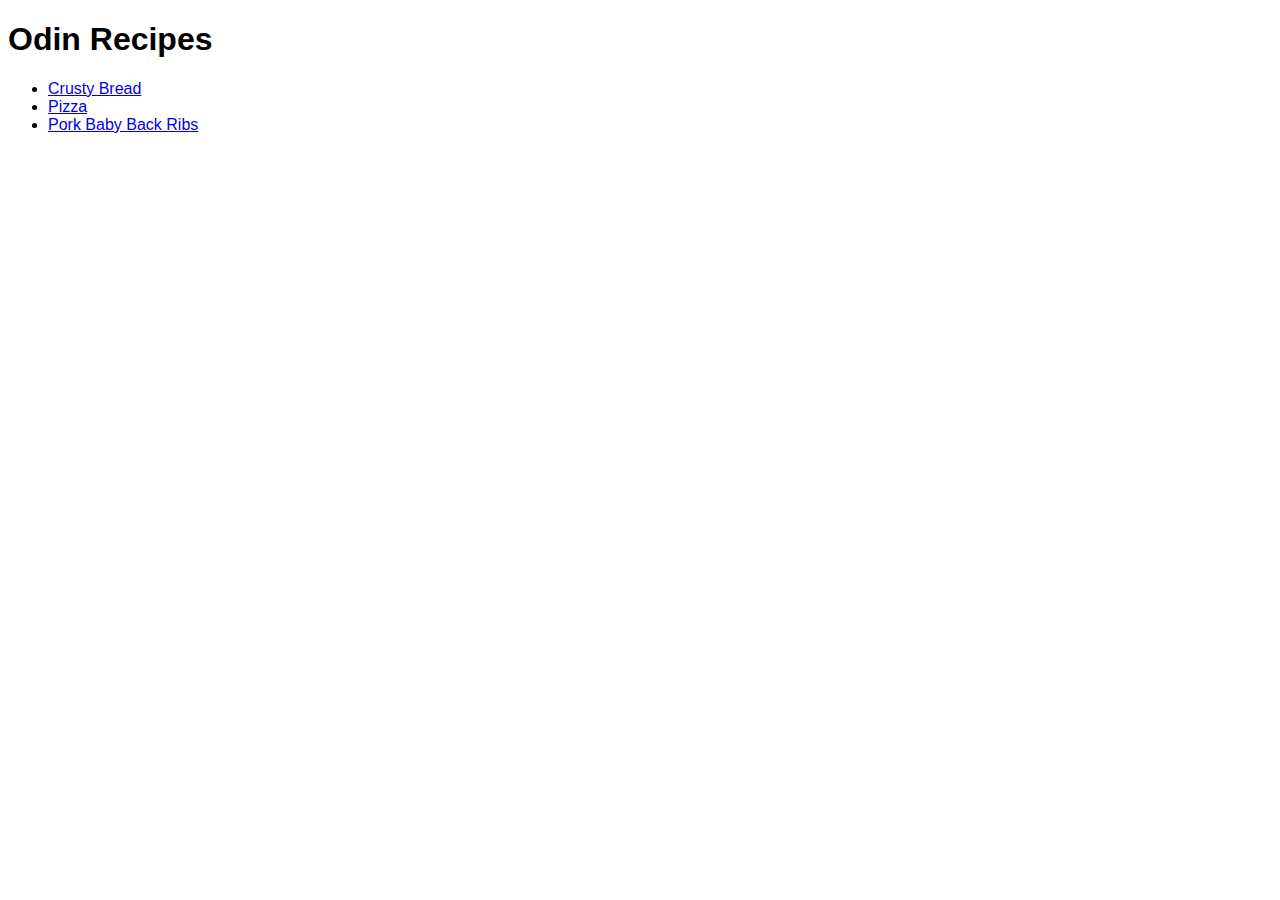
<file: index.html>
<!DOCTYPE html>
<html lang="en">
  <head>
    <meta charset="utf-8" name="viewport" content="width=device-width, initial-scale=1.0">
    <title>Odin Recipes</title>
    <link rel="stylesheet" href="style.css">
  </head>
  <body>
    <h1>Odin Recipes</h1>
    <ul>
      <li><a href="./recipes/crusty-bread.html">Crusty Bread</a></li>
      <li><a href="./recipes/pizza.html">Pizza</a></li>
      <li><a href="./recipes/pork-baby-back-ribs.html">Pork Baby Back Ribs</a></li>
    </ul>
  </body>
</html>
</file>
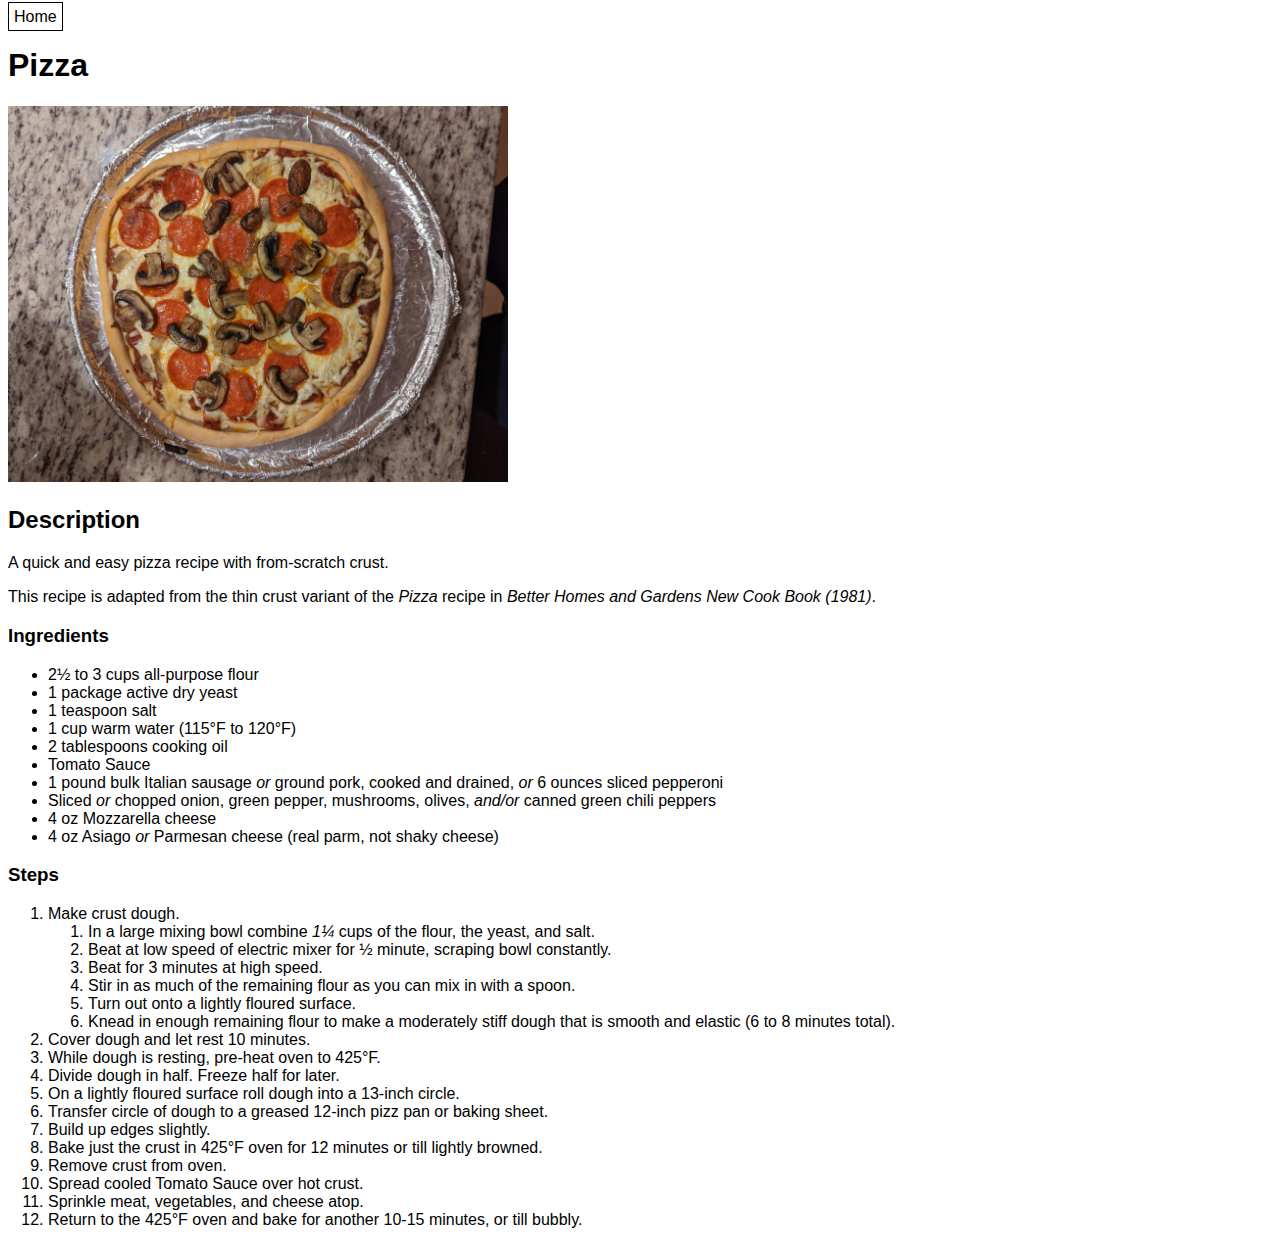
<file: recipes/pizza.html>
<!DOCTYPE html>
<html lang="en">
  <head>
    <meta charset="utf-8" name="viewport" content="width=device-width, initial-scale=1.0">
    <link rel="stylesheet" href="../style.css">
    <title>Pizza</title>
  </head>
  <nav class="navbar">
    <a href="../index.html">Home</a>
  </nav>
  <body>
    <h1>Pizza</h1>
    <img src="../img/pizza.jpg"
      alt="thin crust pizza with pepperoni, mushrooms, and onions"
      class="food-pic">

    <h2>Description</h2>
    <p>A quick and easy pizza recipe with from-scratch crust.</p>
    <p>This recipe is adapted from the thin crust variant of the
        <em>Pizza</em> recipe in
        <cite>Better Homes and Gardens New Cook Book (1981)</cite>.</p>

    <h3>Ingredients</h3>
    <ul>
      <li>2&frac12; to 3 cups all-purpose flour</li>
      <li>1 package active dry yeast</li>
      <li>1 teaspoon salt</li>
      <li>1 cup warm water (115&deg;F to 120&deg;F)</li>
      <li>2 tablespoons cooking oil</li>
      <li>Tomato Sauce</li>
      <li>1 pound bulk Italian sausage <em>or</em> ground pork, cooked and
          drained, <em>or</em> 6 ounces sliced pepperoni </li>
      <li>Sliced <em>or</em> chopped onion, green pepper, mushrooms,
          olives, <em>and/or</em> canned green chili peppers</li>
      <li>4 oz Mozzarella cheese</li>
      <li>4 oz Asiago <em>or</em> Parmesan cheese (real parm, not shaky
          cheese)</li>
    </ul>

    <h3>Steps</h3>
    <ol>
      <li>Make crust dough.</li>
        <ol>
          <li>In a large mixing bowl combine <em>1&frac14;</em> cups of the
              flour, the yeast, and salt.</li>
          <li>Beat at low speed of electric mixer for &frac12; minute,
              scraping bowl constantly.</li>
          <li>Beat for 3 minutes at high speed.</li>
          <li>Stir in as much of the remaining flour as you can mix in with a
              spoon.</li>
          <li>Turn out onto a lightly floured surface.</li>
          <li>Knead in enough remaining flour to make a moderately stiff dough
              that is smooth and elastic (6 to 8 minutes total).</li>
        </ol>
      <li>Cover dough and let rest 10 minutes.</li>
      <li>While dough is resting, pre-heat oven to 425&deg;F.</li>
      <li>Divide dough in half. Freeze half for later.</li>
      <li>On a lightly floured surface roll dough into a 13-inch
          circle.</li>
      <li>Transfer circle of dough to a greased 12-inch pizz pan or baking
          sheet.</li>
      <li>Build up edges slightly.</li>
      <li>Bake just the crust in 425&deg;F oven for 12 minutes or till lightly
          browned.</li>
      <li>Remove crust from oven.</li>
      <li>Spread cooled Tomato Sauce over hot crust.</li>
      <li>Sprinkle meat, vegetables, and cheese atop.</li>
      <li>Return to the 425&deg;F oven and bake for another 10-15 minutes, or
          till bubbly.</li>
    </ol>
  </body>
</html>
</file>
<file: style.css>
body {
  font-family:Arial, sans-serif;
}

.navbar {
  a {
    text-decoration: none;
    border: 1px solid black;
    padding: 5px;
    color: black;
  }

  a:hover,
  a:focus,
  a:active {
    color: white;
    background-color: black;
  }
}

.food-pic {
  max-width: 500px;
  width: 100%;
  height: auto;
}
</file>
